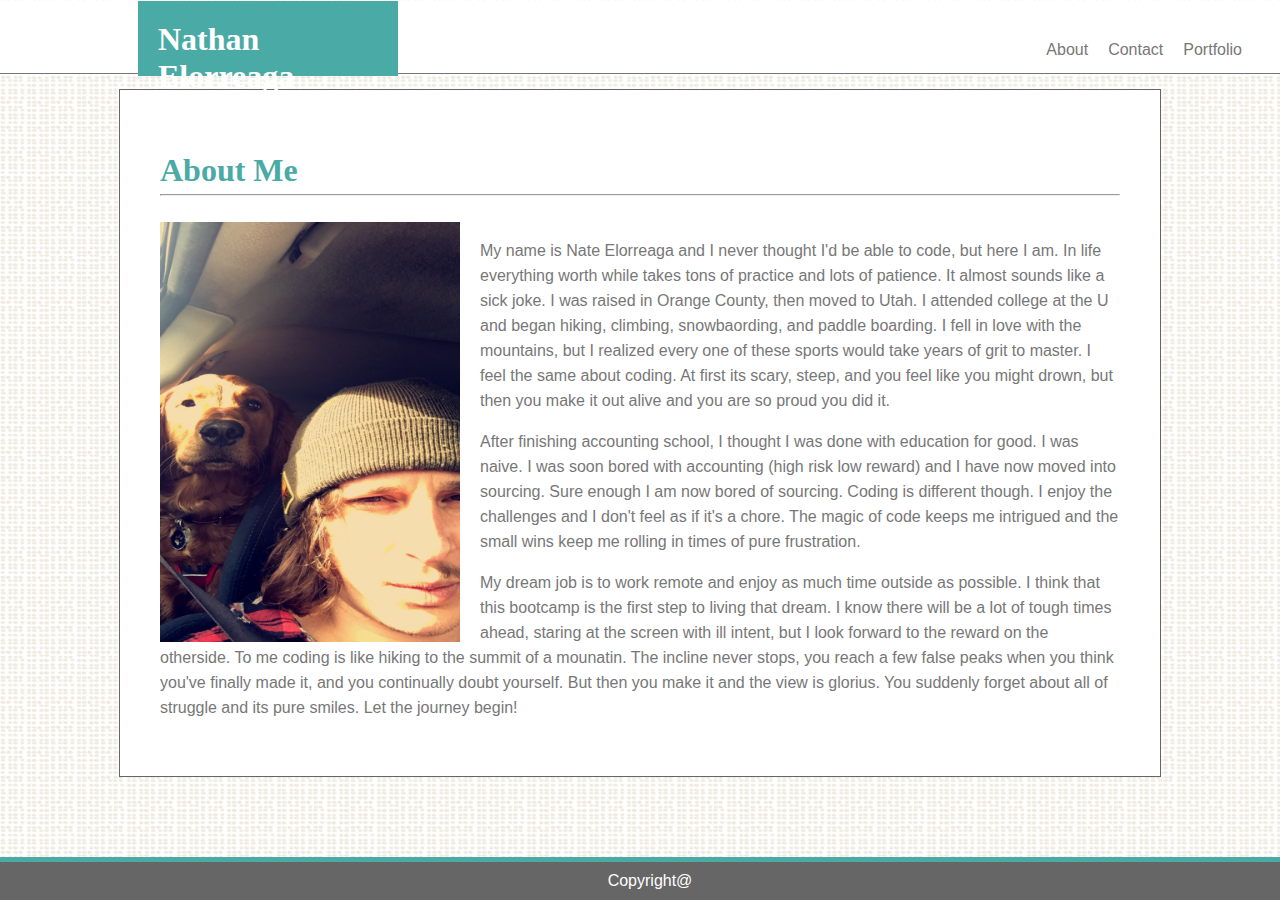
<file: index.html>
<!DOCTYPE html>
<html lang="en">
<head>
    <meta charset="UTF-8">
    <meta name="viewport" content="width=device-width, initial-scale=1.0">
    <meta http-equiv="X-UA-Compatible" content="ie=edge">
    <title>About Me: Nate Elorreaga</title>
    <link rel="stylesheet" href="assets/css/style.css">
</head>

<body background="assets/images/StyleImage.png">

   

    <nav>
        <ul>
            <li><a href="index.html">About</a></li>
            <li><a href="contact.html">Contact</a></li>
            <li><a href="portfolio.html">Portfolio</a></li>
        </ul>
        <h1 class="heading">Nathan Elorreaga</h1>
    </nav>

<section class="clearfix">

        <h1>About Me</h1>
        <hr> 
        <br>

    <img class="profileImg" src="assets\images\Murph_Nate.jpg">

    <p>
        My name is Nate Elorreaga and I never thought I'd be able to code, but here I am. In life everything worth while takes tons of practice and lots of patience. It almost sounds like a sick joke.
        I was raised in Orange County, then moved to Utah. I attended college at the U and began hiking, climbing, snowbaording, and paddle boarding. 
        I fell in love with the mountains, but I realized every one of these sports would take years of grit to master.
        I feel the same about coding. At first its scary, steep, and you feel like you might drown, but then you make it out alive and you are so proud you did it.
    </p>

    <p>
        After finishing accounting school, I thought I was done with education for good. I was naive.
        I was soon bored with accounting (high risk low reward) and I have now moved into sourcing.
        Sure enough I am now bored of sourcing. Coding is different though. I enjoy the challenges and I don't feel as if it's a chore. 
        The magic of code keeps me intrigued and the small wins keep me rolling in times of pure frustration.
    </p>

    <p>
        My dream job is to work remote and enjoy as much time outside as possible. I think that this bootcamp is the first
        step to living that dream. I know there will be a lot of tough times ahead, staring at the screen with ill intent, but I look forward to the reward on the otherside.
        To me coding is like hiking to the summit of a mounatin. The incline never stops, you reach a few false peaks when you think you've finally made it, and you continually doubt yourself.
        But then you make it and the view is glorius. You suddenly forget about all of struggle and its pure smiles. Let the journey begin!
    </p>

</section>

<footer>Copyright@</footer>

</body>
</html>
</file>
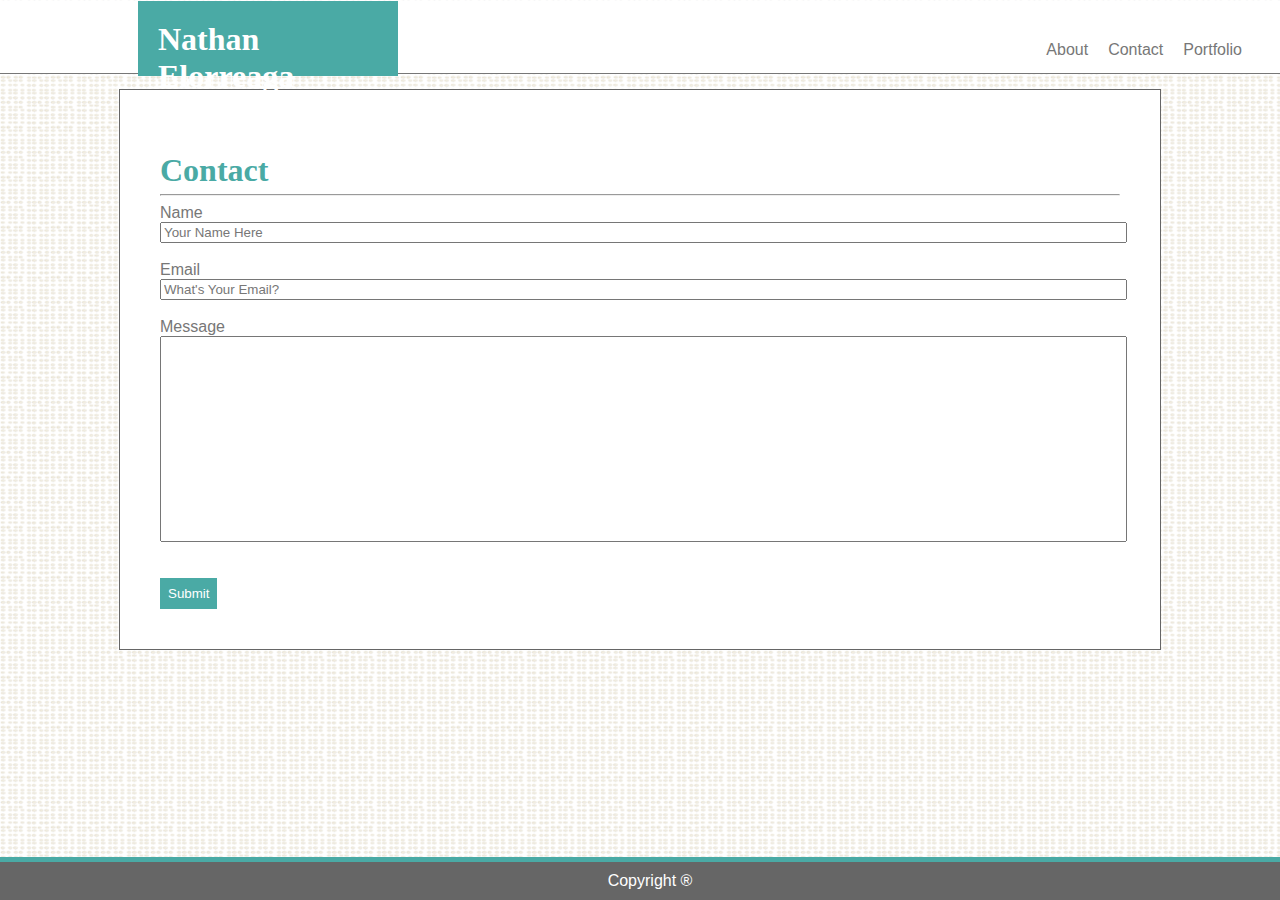
<file: contact.html>
<!DOCTYPE html>
<html lang="en">
<head>
    <meta charset="UTF-8">
    <meta name="viewport" content="width=device-width, initial-scale=1.0">
    <meta http-equiv="X-UA-Compatible" content="ie=edge">
    <title>Contact Me</title>
    <link rel="stylesheet" href="assets/css/style.css">
</head>

<body background="assets/images/StyleImage.png">

    <nav>
        <ul>
            <li><a href="index.html">About</a></li>
            <li><a href="contact.html">Contact</a></li>
            <li><a href="portfolio.html">Portfolio</a></li>
        </ul>
        <h1 class="heading">Nathan Elorreaga</h1>
    </nav>

<section class="clearfix">

    <h1>Contact</h1>

    <hr>

   <form>
       <heading>Name</heading>
        
       <br>
       
       <input type="text" name="Name" value="Your Name Here">

        <br>
        <br>

       <heading>Email</heading>

        <br>     

       <!-- find out how to get diappearing input -->
       <input type="text" name="Email" value="What's Your Email?">
       
       <br>
       <br>   

       <heading>Message</heading>
       
       <br>

        <input class="contact" type="text" name="Message">

        <br>
        <br>
        <br>

        <input type="submit" value="Submit">
    </form>

</section>

<footer>Copyright &reg;</footer>

</body>
</html>
</file>
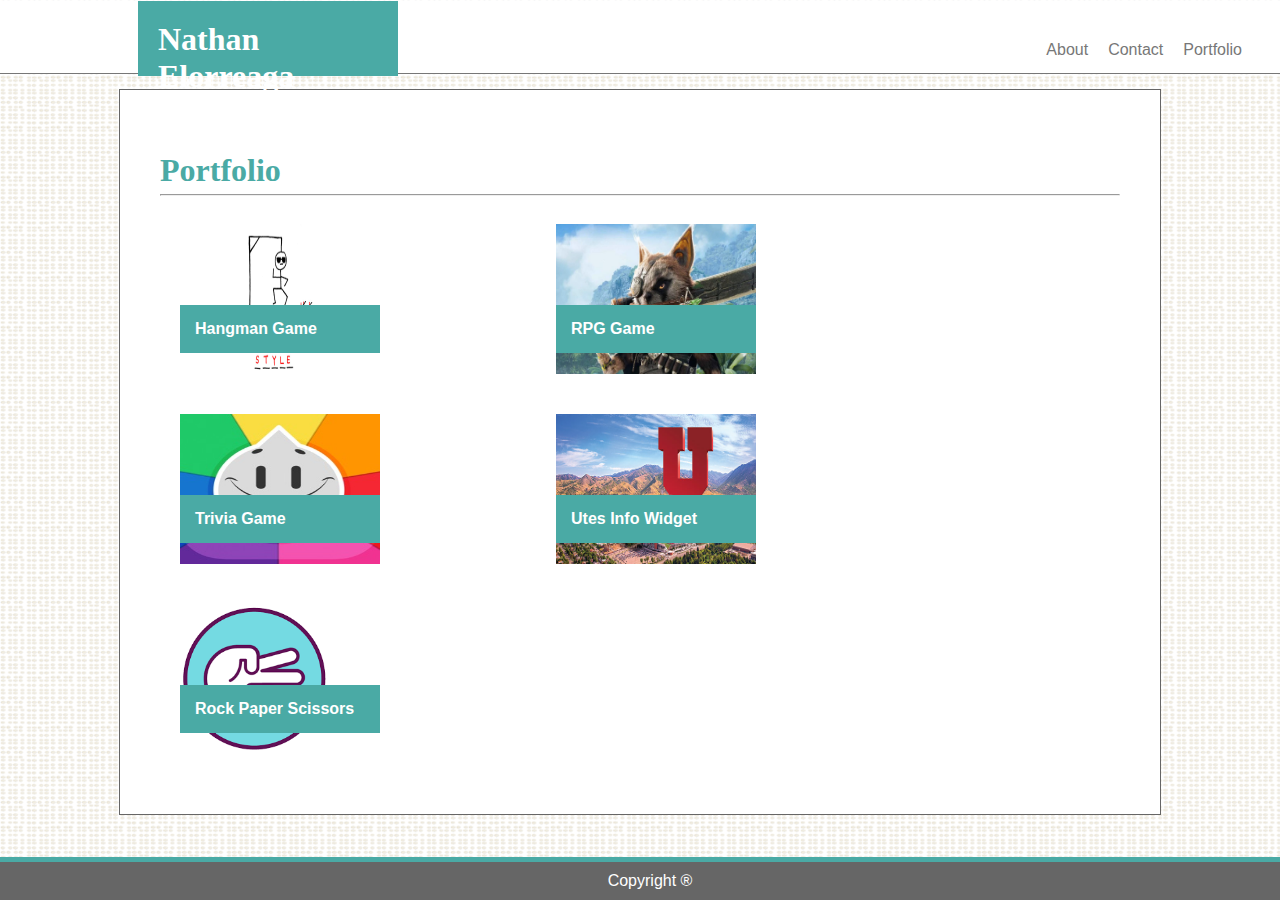
<file: portfolio.html>
<!DOCTYPE html>
<html lang="en">
<head>
    <meta charset="UTF-8">
    <meta name="viewport" content="width=device-width, initial-scale=1.0">
    <meta http-equiv="X-UA-Compatible" content="ie=edge">
    <title>Portfolio</title>
    <link rel="stylesheet" href="assets/css/style.css">
</head>

<body background="assets/images/StyleImage.png">

    <nav>
        <ul>
            <li><a href="index.html">About</a></li>
            <li><a href="contact.html">Contact</a></li>
            <li><a href="portfolio.html">Portfolio</a></li>
        </ul>
        <h1 class="heading">Nathan Elorreaga</h1>
    </nav>

<section class="clearfix">

    <h1>Portfolio</h1>
    <hr>

    <div class="background-details">
        <img class="myImg" src="assets\images\Hangman_Game.png"/>
        <h4 class="text-center">Hangman Game</h4>
    </div>

    <div class="background-details">
        <img class="myImg" src="assets\images\Biomutant.jpg"/>
        <h4 class="text-center">RPG Game</h4>
    </div>

    <div class="background-details">
        <img class="myImg" src="assets\images\TriviaCrack.jpg" width="360px"/>
        <h4 class="text-center">Trivia Game</h4>
    </div>

    <div class="background-details">
        <img class="myImg" src="assets\images\UtesWidget.jpg"/>
        <h4 class="text-center">Utes Info Widget</h4>
    </div>
 
    <div class="background-details">
        <img class="myImg" src="assets\images\RockPaperScissors.png"/>
        <h4 class="text-center">Rock Paper Scissors</h4>
    </div>
 
</section>

<footer>Copyright &reg;</footer>

</body>

</html>
</file>
<file: assets/css/style.css>
nav{
   background-color:#ffffff; 
   padding: 0 0 0 150px;
   border-bottom: 1px solid #777777;
   margin: 0 0 15px;
   font-family: 'Arial', 'Helvetica Neue', Helvetica, sans-serif;
   margin-left: -20px;
   margin-right: -20px;
}

.heading{
    background-color: #4aaaa5;
    color: #ffffff;
    font-family: Georgia, 'Times New Roman', Times, serif;
    width: 220px;
    padding: 20px;
    height: 35px;
}

body{
    margin-top: -20px; 
}

h1{
    color: #4aaaa5;
    font-family: Georgia, 'Times New Roman', Times, serif;
    margin-bottom: -3px;

}

ul{
    float: right;
    /*  list-style-type: none; tkaes the dot away in the bullet point */
    list-style-type: none;
    margin: 40px;
}

li{
    float:left;
    padding: 0px 10px 0 10px;

}

a{
    text-decoration: none;
    color: #777777
}

section{
    background-color: #ffffff;
    position: static;
    width: 960px;
    margin: auto;
    padding: 40px;
    border: 1px solid #666666;
}

img.profileImg{
    float: left;
    height: 420px;
    width: 300px;
    margin-right: 20px;
}

p{
    color: #777777;
    font-family: 'Arial', 'Helvetica Neue', Helvetica, sans-serif;
    line-height: 25px;
}

.clearfix::after{
    content: "";
    clear: both;
    display: table;
}

img.myImg{
    display: block;
    max-width: 200px;
    height: 150px;
    float: left;
}

div.background-details{
    position: relative;
    float: left;
    padding: 20px;
    width: 35%;
}
.text-center{
    position: absolute;
    background-color: #4aaaa5;
    color: #ffffff;
    font-family: 'Arial', 'Helvetica Neue', Helvetica, sans-serif;
    padding: 15px;
    bottom: 20px;
    width: 45.25%;
}

footer{
    width: 100%;
    /* Position FIxed --> Bottom and Left :this makes a footer stick at the bottom */
    position: fixed;
    bottom: 0;
    left: 0;
    background-color: #666666;
    border-top: 5px solid #4aaaa5;
    color: #ffffff;
    text-align: center;
    padding: 10px;
    font-family: 'Arial', 'Helvetica Neue', Helvetica, sans-serif;

}

input[type=text]{
    width: 99.9%;
    font-family: 'Arial', 'Helvetica Neue', Helvetica, sans-serif;
    color: #777777;
}

input[type=submit]{
    background-color: #4aaaa5;
    padding: 8px;
    color:#ffffff;
    border: none;
    font-family: 'Arial', 'Helvetica Neue', Helvetica, sans-serif;
}

.contact{
    height: 200px;
}

form{
    color: #777777;
    font-family: 'Arial', 'Helvetica Neue', Helvetica, sans-serif;

}


@media screen and (max-width: 980px){
    section{
        margin-left: 20px;
        float: left;
        width: 60%;
        margin-bottom: 400px;
    }
    .heading{
        margin-left: -110px;
    }

    .text-center{
        width: 71.18%;
    }
}

@media screen and (max-width: 768px){
    section{
        width: 84%;
    }
    
    .text-center{
        width: 66.25%;
    }

    .heading{
        margin-left: -130px;
    }
}


@media screen and (max-width: 640px){
    section{
        width: 80%;
        
        
    }
    
    img.profileImg{
        float: none;
        width: 100%;
    }

    .heading{
        width:120%;
        text-align: center;    
    }

    .text-center{
        width: 81%;
    }
}
</file>
